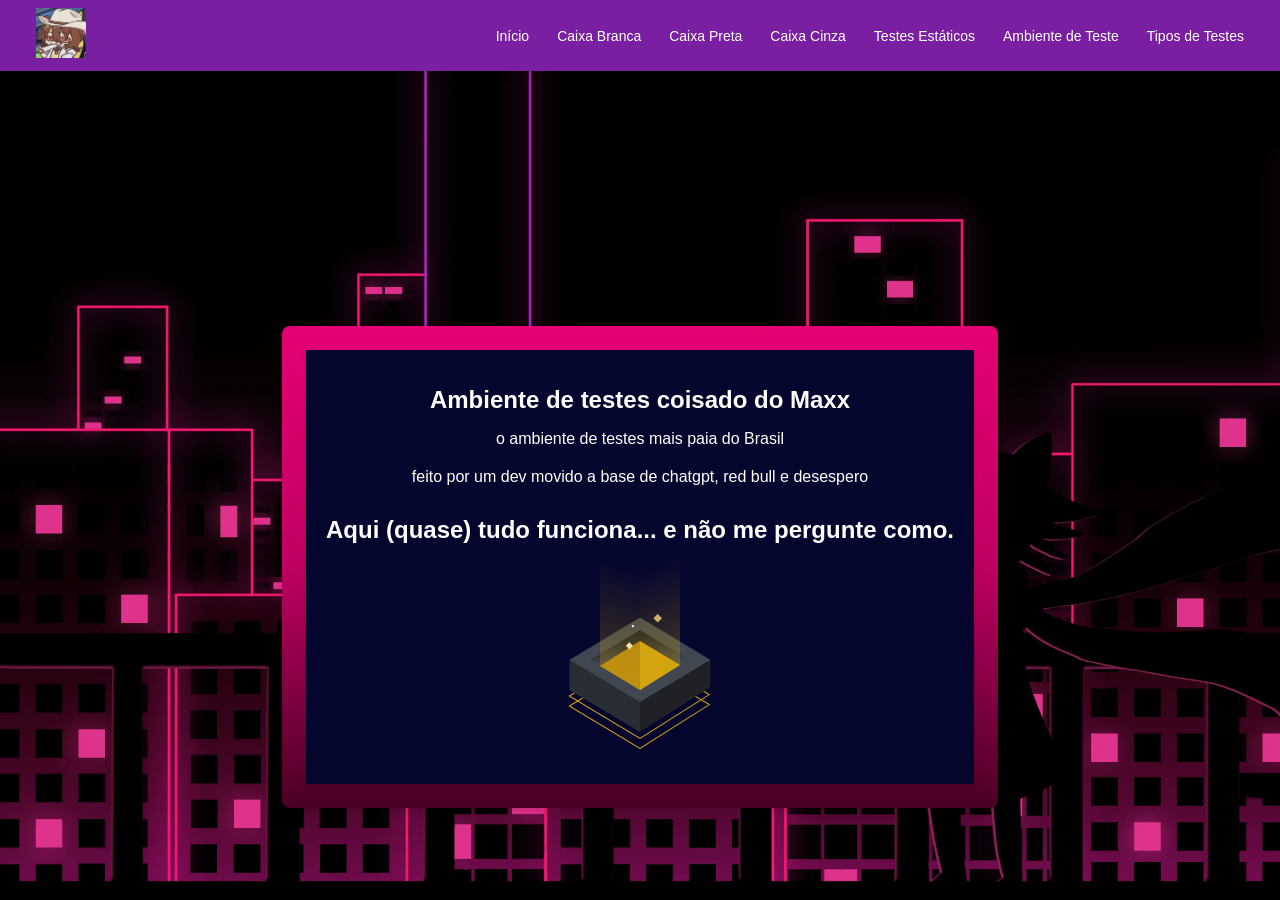
<file: index.html>
<!DOCTYPE html>
<html lang="pt-BR">

<head>
    <meta charset="UTF-8">
    <meta name="viewport" content="width=device-width, initial-scale=1.0">
    <title>Document</title>
    <link rel="stylesheet" href="css/style.css">
    <link rel="stylesheet" href="https://cdnjs.cloudflare.com/ajax/libs/font-awesome/6.7.2/css/all.min.css">
</head>

<body>
    <nav class="navbar">
     <a class="nav-logo" href="egg.html"><img class="logo" src="./img/agnes.jpg"></a>
    <div class="nav-links">
        <a href="index.html">Início</a>
        <a href="TesteCaixaBranca.html">Caixa Branca</a>
        <a href="TesteCaixaPreta.html">Caixa Preta</a>
        <a href="TesteCaixaCinza.html">Caixa Cinza</a>
        <a href="teste-estatico.html">Testes Estáticos</a>
        <a href="AmbienteDeTeste.html">Ambiente de Teste</a>
        <a href="tipos.html">Tipos de Testes</a>
    </div>
</nav>
    <div class="container" style="margin-top: 150px;">
    <div class="container_content">
        <div class="tenor-gif-embed" data-postid="15583427463307250624" data-share-method="host"
            data-aspect-ratio="1.68243" data-width="100%"></div>
        <h1>Ambiente de testes coisado do Maxx</h1>
        <p>o ambiente de testes mais paia do Brasil</p>
        <p style="margin-bottom: 30px;">feito por um dev movido a base de chatgpt, red bull e desespero</p>
        <h1>Aqui (quase) tudo funciona... e não me pergunte como.</h1>
        <!-- From Uiverse.io by Juanes200122 --> 
<svg xmlns="http://www.w3.org/2000/svg" height="200" width="200">
  <g style="order: -1;">
    <polygon
      transform="rotate(45 100 100)"
      stroke-width="1"
      stroke="#d3a410"
      fill="none"
      points="70,70 148,50 130,130 50,150"
      id="bounce"
    ></polygon>
    <polygon
      transform="rotate(45 100 100)"
      stroke-width="1"
      stroke="#d3a410"
      fill="none"
      points="70,70 148,50 130,130 50,150"
      id="bounce2"
    ></polygon>
    <polygon
      transform="rotate(45 100 100)"
      stroke-width="2"
      stroke=""
      fill="#414750"
      points="70,70 150,50 130,130 50,150"
    ></polygon>
    <polygon
      stroke-width="2"
      stroke=""
      fill="url(#gradiente)"
      points="100,70 150,100 100,130 50,100"
    ></polygon>
    <defs>
      <linearGradient y2="100%" x2="10%" y1="0%" x1="0%" id="gradiente">
        <stop style="stop-color: #1e2026;stop-opacity:1" offset="20%"></stop>
        <stop style="stop-color:#414750;stop-opacity:1" offset="60%"></stop>
      </linearGradient>
    </defs>
    <polygon
      transform="translate(20, 31)"
      stroke-width="2"
      stroke=""
      fill="#b7870f"
      points="80,50 80,75 80,99 40,75"
    ></polygon>
    <polygon
      transform="translate(20, 31)"
      stroke-width="2"
      stroke=""
      fill="url(#gradiente2)"
      points="40,-40 80,-40 80,99 40,75"
    ></polygon>
    <defs>
      <linearGradient y2="100%" x2="0%" y1="-17%" x1="10%" id="gradiente2">
        <stop style="stop-color: #d3a51000;stop-opacity:1" offset="20%"></stop>
        <stop
          style="stop-color:#d3a51054;stop-opacity:1"
          offset="100%"
          id="animatedStop"
        ></stop>
      </linearGradient>
    </defs>
    <polygon
      transform="rotate(180 100 100) translate(20, 20)"
      stroke-width="2"
      stroke=""
      fill="#d3a410"
      points="80,50 80,75 80,99 40,75"
    ></polygon>
    <polygon
      transform="rotate(0 100 100) translate(60, 20)"
      stroke-width="2"
      stroke=""
      fill="url(#gradiente3)"
      points="40,-40 80,-40 80,85 40,110.2"
    ></polygon>
    <defs>
      <linearGradient y2="100%" x2="10%" y1="0%" x1="0%" id="gradiente3">
        <stop style="stop-color: #d3a51000;stop-opacity:1" offset="20%"></stop>
        <stop
          style="stop-color:#d3a51054;stop-opacity:1"
          offset="100%"
          id="animatedStop"
        ></stop>
      </linearGradient>
    </defs>
    <polygon
      transform="rotate(45 100 100) translate(80, 95)"
      stroke-width="2"
      stroke=""
      fill="#ffe4a1"
      points="5,0 5,5 0,5 0,0"
      id="particles"
    ></polygon>
    <polygon
      transform="rotate(45 100 100) translate(80, 55)"
      stroke-width="2"
      stroke=""
      fill="#ccb069"
      points="6,0 6,6 0,6 0,0"
      id="particles"
    ></polygon>
    <polygon
      transform="rotate(45 100 100) translate(70, 80)"
      stroke-width="2"
      stroke=""
      fill="#fff"
      points="2,0 2,2 0,2 0,0"
      id="particles"
    ></polygon>
    <polygon
      stroke-width="2"
      stroke=""
      fill="#292d34"
      points="29.5,99.8 100,142 100,172 29.5,130"
    ></polygon>
    <polygon
      transform="translate(50, 92)"
      stroke-width="2"
      stroke=""
      fill="#1f2127"
      points="50,50 120.5,8 120.5,35 50,80"
    ></polygon>
  </g>
</svg>

    </div>
    </div>
    <script type="text/javascript" async src="https://tenor.com/embed.js"></script>
</body>

</html>
</file>
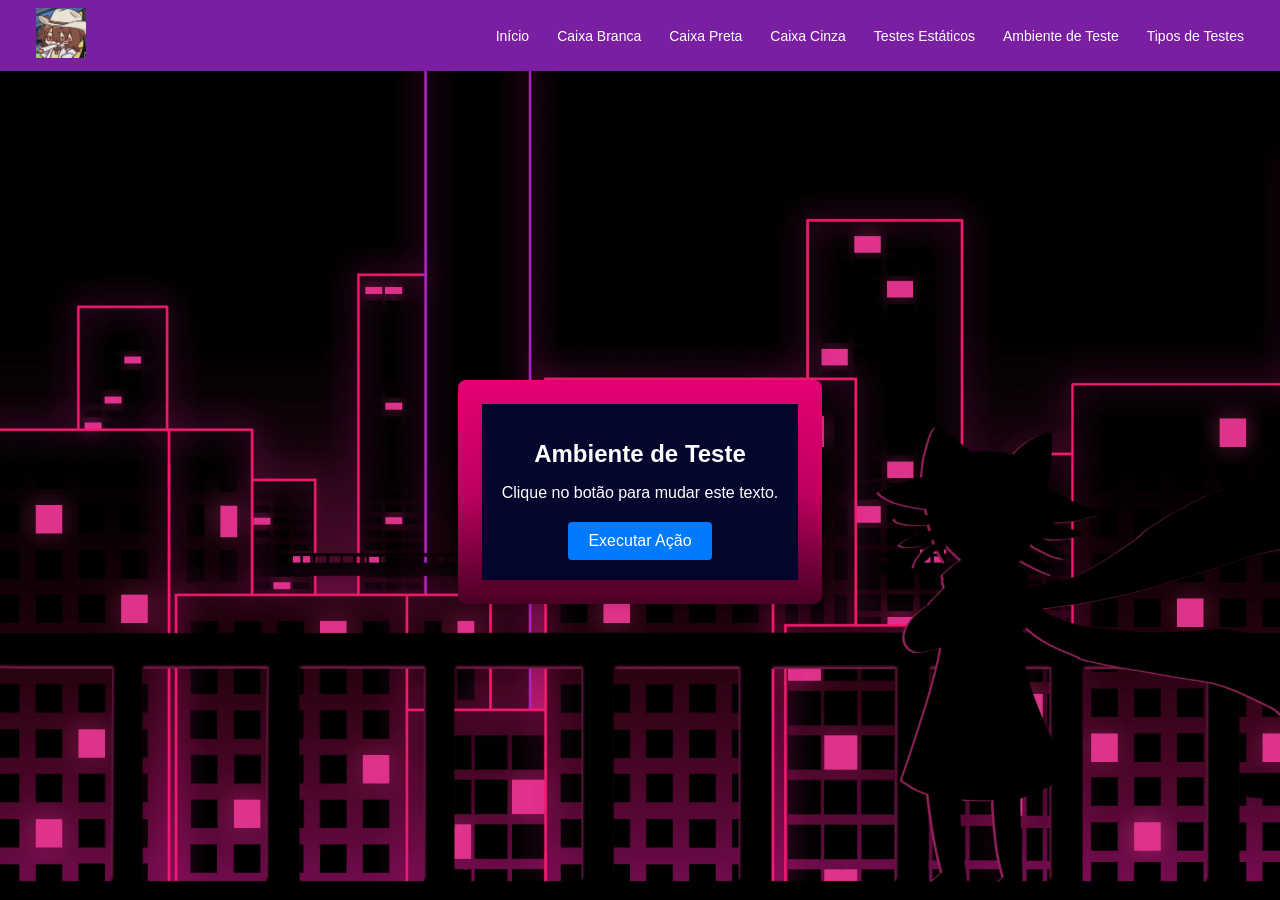
<file: AmbienteDeTeste.html>
<!DOCTYPE html>
<html lang="pt-BR">

<head>
    <meta charset="UTF-8">
    <title>Página de Testes</title>
    <link rel="stylesheet" href="css/style.css">
</head>

<body>
    <nav class="navbar">
     <a class="nav-logo" href="egg.html"><img class="logo" src="./img/agnes.jpg"></a>
    <div class="nav-links">
        <a href="index.html">Início</a>
        <a href="TesteCaixaBranca.html">Caixa Branca</a>
        <a href="TesteCaixaPreta.html">Caixa Preta</a>
        <a href="TesteCaixaCinza.html">Caixa Cinza</a>
        <a href="teste-estatico.html">Testes Estáticos</a>
        <a href="AmbienteDeTeste.html">Ambiente de Teste</a>
        <a href="tipos.html">Tipos de Testes</a>
    </div>
</nav>
    <main class="container">
        <div class="container_content">
        <h1>Ambiente de Teste</h1>
        <p id="mensagem">Clique no botão para mudar este texto.</p>
        <button id="botaoTestar" onclick="mudarTexto()">Executar Ação</button>
        </div>
    </main>

    <script src="js/script.js"></script>

</body>

</html>
</file>
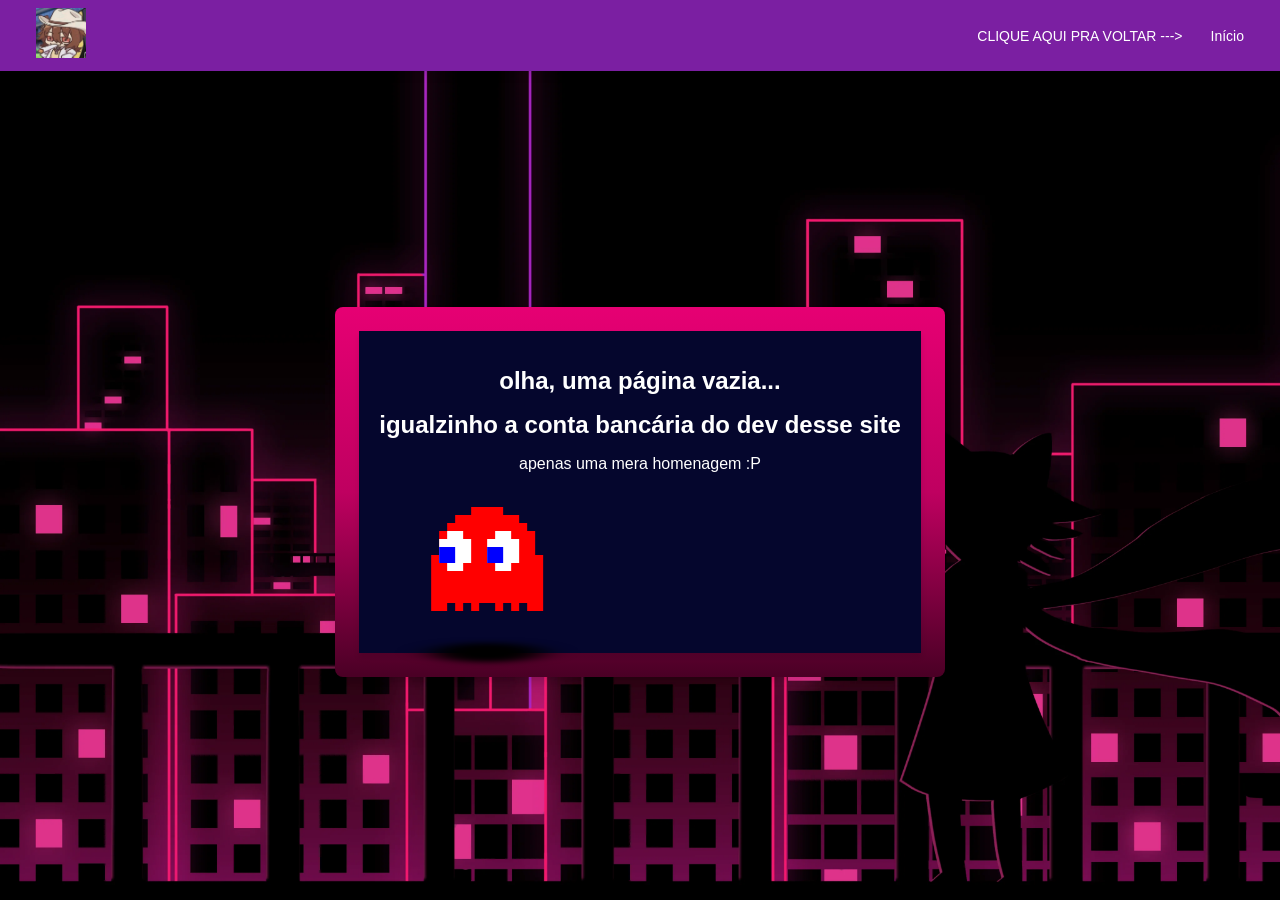
<file: egg.html>
<!DOCTYPE html>
<html lang="pt-BR">

<head>
    <meta charset="UTF-8">
    <meta name="viewport" content="width=device-width, initial-scale=1.0">
    <title>Document</title>
    <link rel="stylesheet" href="css/style.css">
    <link rel="stylesheet" href="https://cdnjs.cloudflare.com/ajax/libs/font-awesome/6.7.2/css/all.min.css">
</head>

<body>
    <nav class="navbar">
    <a class="nav-logo" href="egg.html"><img class="logo" src="./img/agnes.jpg"></a>
    <div class="nav-links">
        <a href="ops.html">CLIQUE AQUI PRA VOLTAR ---></a>
        <a href="index.html">Início</a>
    </div>
</nav>
    <div class="container">
    <div class="container_content">
        <h1>olha, uma página vazia...</h1>
        <h1>igualzinho a conta bancária do dev desse site</h1>
        <p>apenas uma mera homenagem :P</p>
        <!-- From Uiverse.io by BlackisPlay --> 
<div id="ghost">
  <div id="red">
    <div id="pupil"></div>
    <div id="pupil1"></div>
    <div id="eye"></div>
    <div id="eye1"></div>
    <div id="top0"></div>
    <div id="top1"></div>
    <div id="top2"></div>
    <div id="top3"></div>
    <div id="top4"></div>
    <div id="st0"></div>
    <div id="st1"></div>
    <div id="st2"></div>
    <div id="st3"></div>
    <div id="st4"></div>
    <div id="st5"></div>
    <div id="an1"></div>
    <div id="an2"></div>
    <div id="an3"></div>
    <div id="an4"></div>
    <div id="an5"></div>
    <div id="an6"></div>
    <div id="an7"></div>
    <div id="an8"></div>
    <div id="an9"></div>
    <div id="an10"></div>
    <div id="an11"></div>
    <div id="an12"></div>
    <div id="an13"></div>
    <div id="an14"></div>
    <div id="an15"></div>
    <div id="an16"></div>
    <div id="an17"></div>
    <div id="an18"></div>
  </div>
  <div id="shadow"></div>
</div>

    </div>
    </div>
    <script type="text/javascript" async src="https://tenor.com/embed.js"></script>
</body>

</html>
</file>
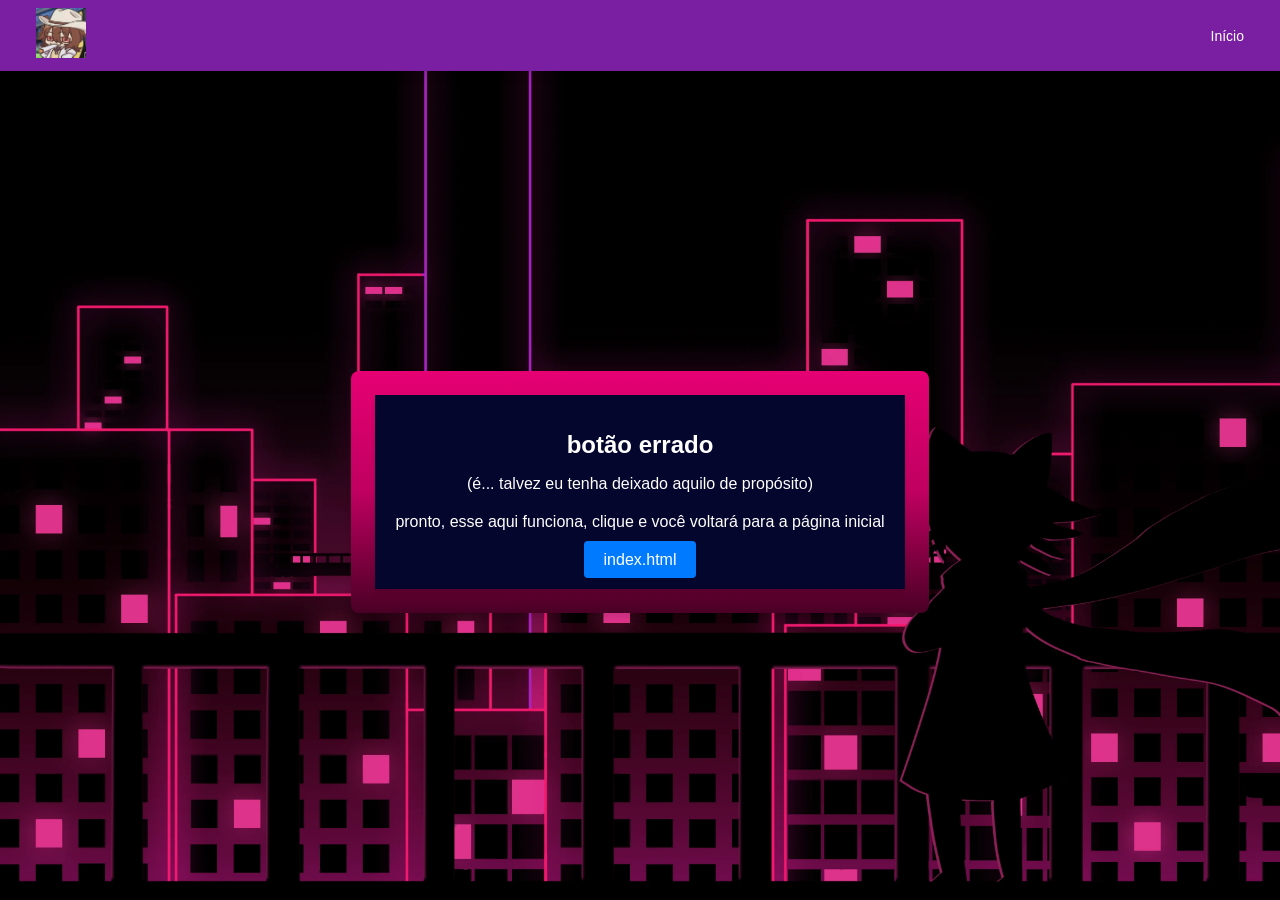
<file: ops.html>
<!DOCTYPE html>
<html lang="pt-BR">

<head>
    <meta charset="UTF-8">
    <meta name="viewport" content="width=device-width, initial-scale=1.0">
    <title>Document</title>
    <link rel="stylesheet" href="css/style.css">
    <link rel="stylesheet" href="https://cdnjs.cloudflare.com/ajax/libs/font-awesome/6.7.2/css/all.min.css">
</head>

<body>
    <nav class="navbar">
     <a class="nav-logo" href="egg.html"><img class="logo" src="./img/agnes.jpg"></a>
    <div class="nav-links">
        <a href="index.html">Início</a>
    </div>
</nav>
    <div class="container">
    <div class="container_content">
        <h1>botão errado</h1>
        <p>(é... talvez eu tenha deixado aquilo de propósito)</p>
        <p>pronto, esse aqui funciona, clique e você voltará para a página inicial</p>
        <a href="index.html">index.html</a>

    </div>
    </div>
    <script type="text/javascript" async src="https://tenor.com/embed.js"></script>
</body>

</html>
</file>
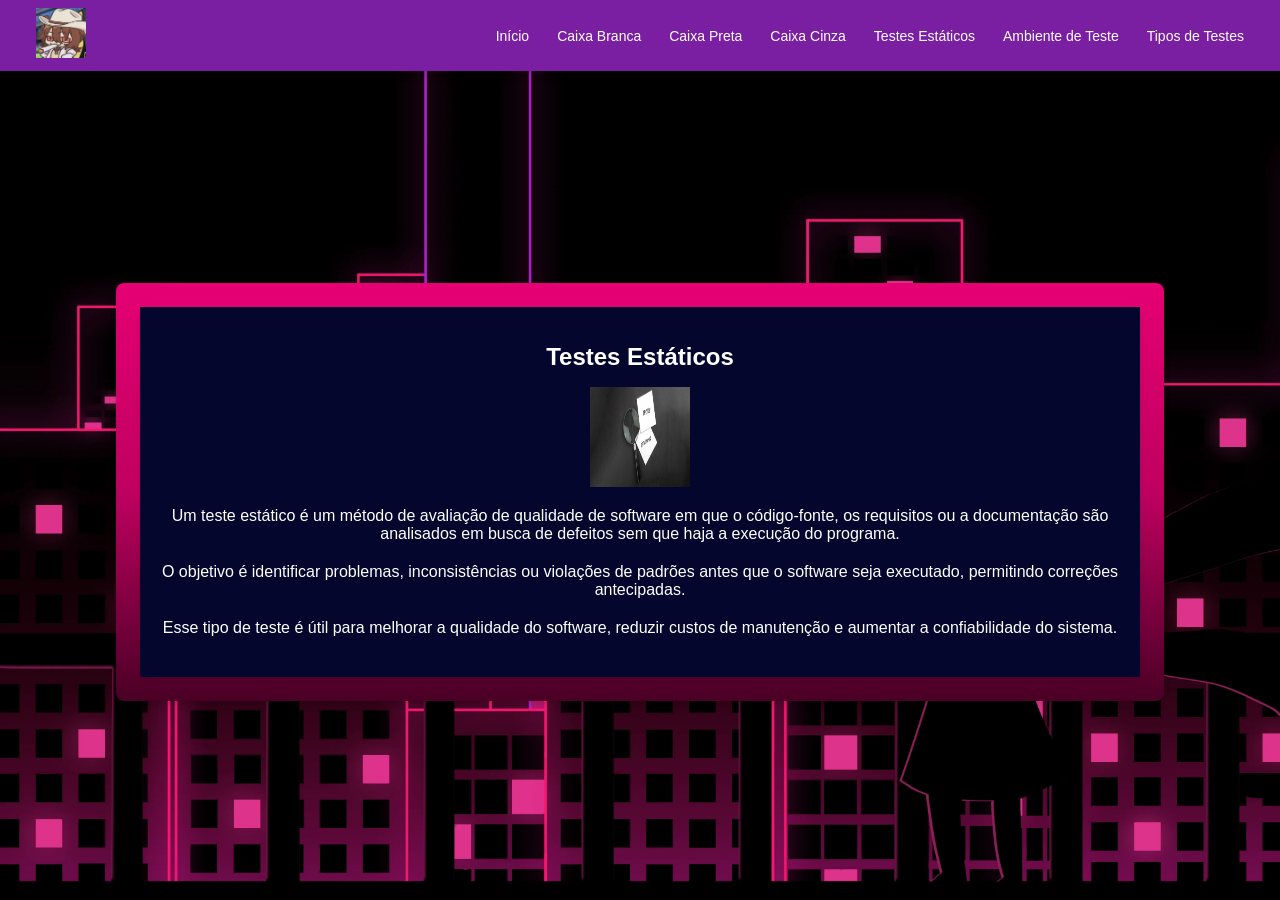
<file: teste-estatico.html>
<!DOCTYPE html>
<html lang="pt-BR">

<head>
    <meta charset="UTF-8">
    <meta name="viewport" content="width=device-width, initial-scale=1.0">
    <link rel="stylesheet" href="css/style.css">
    <title>Document</title>
</head>

<body>
    <nav class="navbar">
     <a class="nav-logo" href="egg.html"><img class="logo" src="./img/agnes.jpg"></a>
    <div class="nav-links">
        <a href="index.html">Início</a>
        <a href="TesteCaixaBranca.html">Caixa Branca</a>
        <a href="TesteCaixaPreta.html">Caixa Preta</a>
        <a href="TesteCaixaCinza.html">Caixa Cinza</a>
        <a href="teste-estatico.html">Testes Estáticos</a>
        <a href="AmbienteDeTeste.html">Ambiente de Teste</a>
        <a href="tipos.html">Tipos de Testes</a>
    </div>
</nav>
    <div class="container">
        <div class="container_content">
        <h1>Testes Estáticos</h1>
        <img src="img/estatico.png">
        <p>Um teste estático é um método de avaliação de qualidade de software em que o código-fonte, os requisitos ou a documentação são analisados em busca de defeitos sem que haja a execução do programa.</p>
        <p>O objetivo é identificar problemas, inconsistências ou violações de padrões antes que o software seja executado, permitindo correções antecipadas.</p>
        <p>Esse tipo de teste é útil para melhorar a qualidade do software, reduzir custos de manutenção e aumentar a confiabilidade do sistema.</p>
    </div>
    </div>
</body>

</html>
</file>
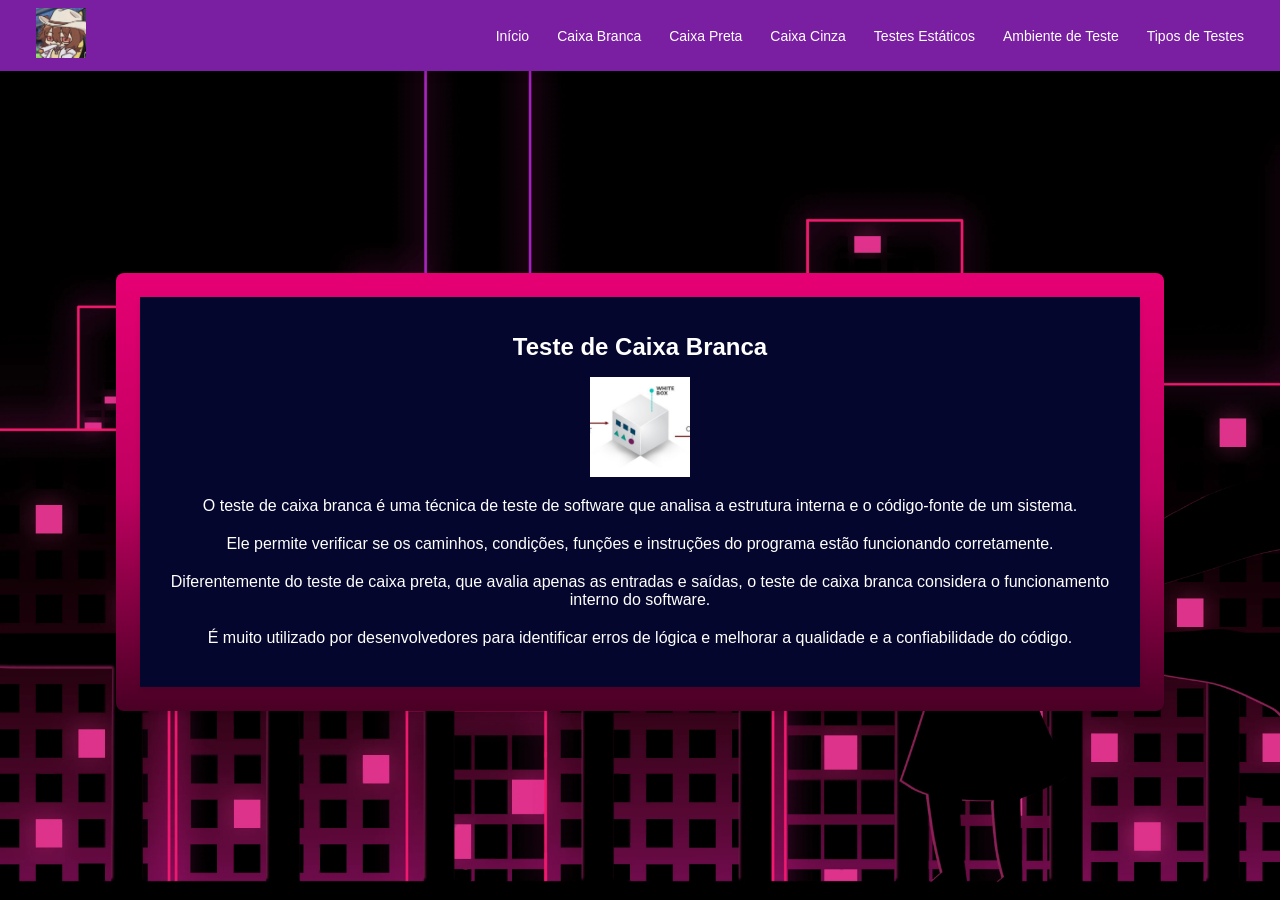
<file: TesteCaixaBranca.html>
<!DOCTYPE html>
<html lang="pt-BR">

<head>
    <meta charset="UTF-8">
    <meta name="viewport" content="width=device-width, initial-scale=1.0">
    <link rel="stylesheet" href="css/style.css">
    <title>Document</title>
</head>

<body>
    <nav class="navbar">
     <a class="nav-logo" href="egg.html"><img class="logo" src="./img/agnes.jpg"></a>
    <div class="nav-links">
        <a href="index.html">Início</a>
        <a href="TesteCaixaBranca.html">Caixa Branca</a>
        <a href="TesteCaixaPreta.html">Caixa Preta</a>
        <a href="TesteCaixaCinza.html">Caixa Cinza</a>
        <a href="teste-estatico.html">Testes Estáticos</a>
        <a href="AmbienteDeTeste.html">Ambiente de Teste</a>
        <a href="tipos.html">Tipos de Testes</a>
    </div>
</nav>
    <div class="container">
        <div class="container_content">
        <h1>Teste de Caixa Branca</h1>
        <img src="img/caixa-branca.jpg">
        <p>O teste de caixa branca é uma técnica de teste de software que analisa a estrutura interna e o código-fonte de um sistema.</p>
        <p>Ele permite verificar se os caminhos, condições, funções e instruções do programa estão funcionando corretamente.</p>
        <p>Diferentemente do teste de caixa preta, que avalia apenas as entradas e saídas, o teste de caixa branca considera o funcionamento interno do software.</p>
        <p>É muito utilizado por desenvolvedores para identificar erros de lógica e melhorar a qualidade e a confiabilidade do código.</p>
    </div>
    </div>
</body>

</html>
</file>
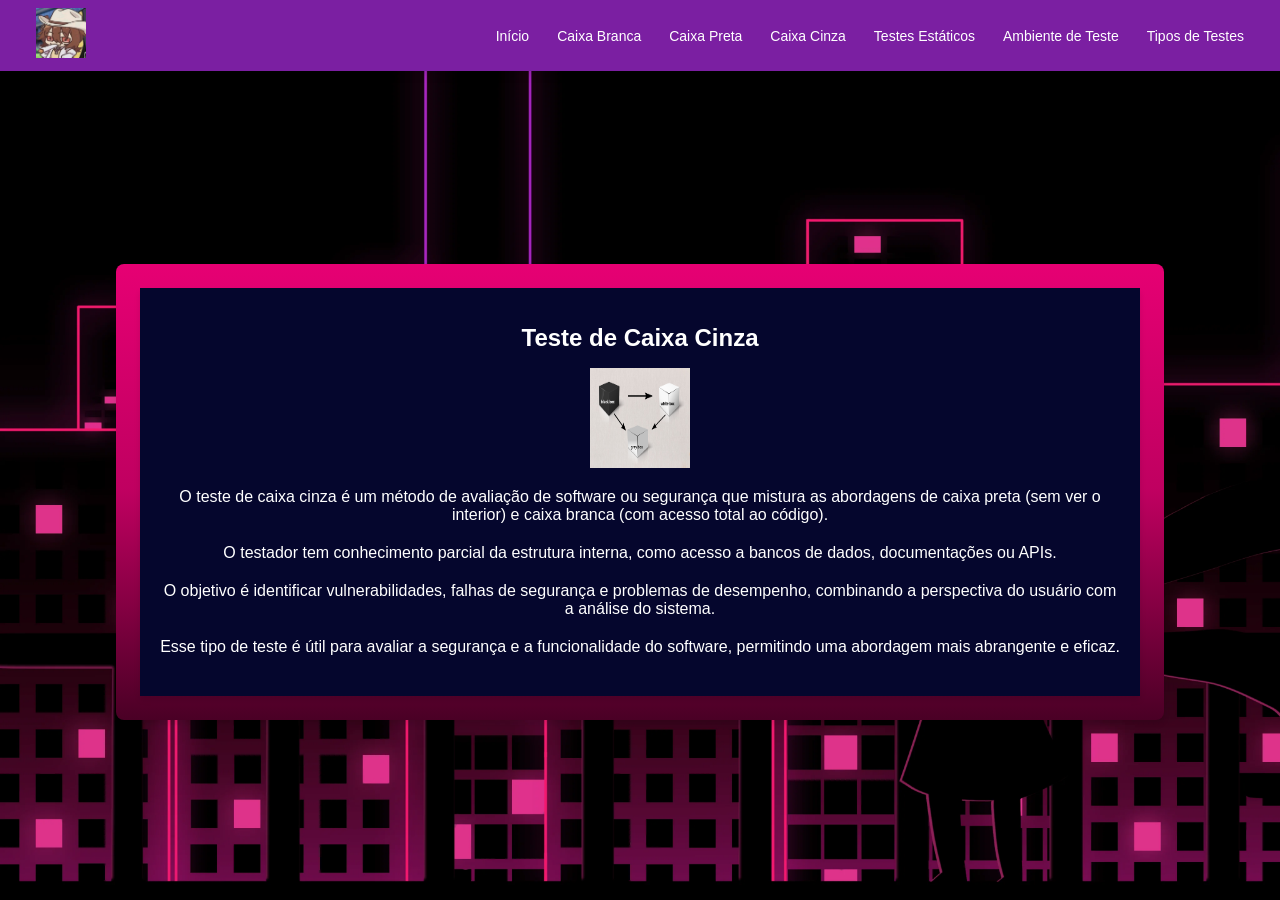
<file: TesteCaixaCinza.html>
<!DOCTYPE html>
<html lang="pt-BR">

<head>
    <meta charset="UTF-8">
    <meta name="viewport" content="width=device-width, initial-scale=1.0">
    <link rel="stylesheet" href="css/style.css">
    <title>Document</title>
</head>

<body>
    <nav class="navbar">
     <a class="nav-logo" href="egg.html"><img class="logo" src="./img/agnes.jpg"></a>
    <div class="nav-links">
        <a href="index.html">Início</a>
        <a href="TesteCaixaBranca.html">Caixa Branca</a>
        <a href="TesteCaixaPreta.html">Caixa Preta</a>
        <a href="TesteCaixaCinza.html">Caixa Cinza</a>
        <a href="teste-estatico.html">Testes Estáticos</a>
        <a href="AmbienteDeTeste.html">Ambiente de Teste</a>
        <a href="tipos.html">Tipos de Testes</a>
    </div>
</nav>
    <div class="container">
        <div class="container_content">
        <h1>Teste de Caixa Cinza</h1>
        <img src="img/caixa-cinza.png">
        <p>O teste de caixa cinza é um método de avaliação de software ou segurança que mistura as abordagens de caixa preta (sem ver o interior) e caixa branca (com acesso total ao código).</p>
        <p>O testador tem conhecimento parcial da estrutura interna, como acesso a bancos de dados, documentações ou APIs.</p>
        <p>O objetivo é identificar vulnerabilidades, falhas de segurança e problemas de desempenho, combinando a perspectiva do usuário com a análise do sistema.</p>
        <p>Esse tipo de teste é útil para avaliar a segurança e a funcionalidade do software, permitindo uma abordagem mais abrangente e eficaz.</p>
        </div>
    </div>
</body>

</html>
</file>
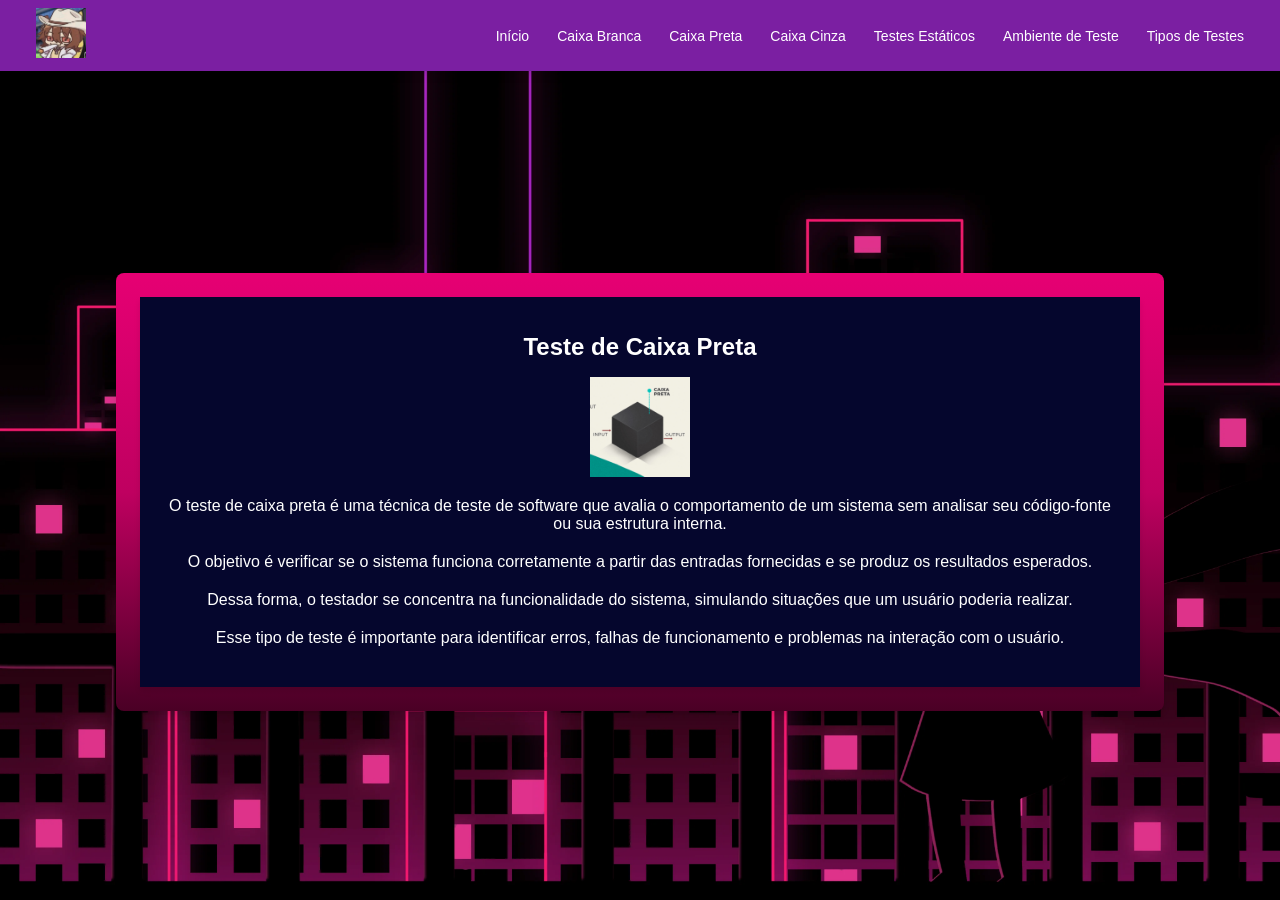
<file: TesteCaixaPreta.html>
<!DOCTYPE html>
<html lang="pt-BR">

<head>
    <meta charset="UTF-8">
    <meta name="viewport" content="width=device-width, initial-scale=1.0">
    <link rel="stylesheet" href="css/style.css">
    <title>Document</title>
</head>

<body>
    <nav class="navbar">
     <a class="nav-logo" href="egg.html"><img class="logo" src="./img/agnes.jpg"></a>
    <div class="nav-links">
        <a href="index.html">Início</a>
        <a href="TesteCaixaBranca.html">Caixa Branca</a>
        <a href="TesteCaixaPreta.html">Caixa Preta</a>
        <a href="TesteCaixaCinza.html">Caixa Cinza</a>
        <a href="teste-estatico.html">Testes Estáticos</a>
        <a href="AmbienteDeTeste.html">Ambiente de Teste</a>
        <a href="tipos.html">Tipos de Testes</a>
    </div>
</nav>
    <div class="container">
        <div class="container_content">
        <h1>Teste de Caixa Preta</h1>
        <img src="img/caixa-preta.jpg">
        <p>O teste de caixa preta é uma técnica de teste de software que avalia o comportamento de um sistema sem analisar seu código-fonte ou sua estrutura interna.</p>
        <p>O objetivo é verificar se o sistema funciona corretamente a partir das entradas fornecidas e se produz os resultados esperados.</p>
        <p>Dessa forma, o testador se concentra na funcionalidade do sistema, simulando situações que um usuário poderia realizar.</p>
        <p>Esse tipo de teste é importante para identificar erros, falhas de funcionamento e problemas na interação com o usuário.</p>
        </div>
    </div>
</body>

</html>
</file>
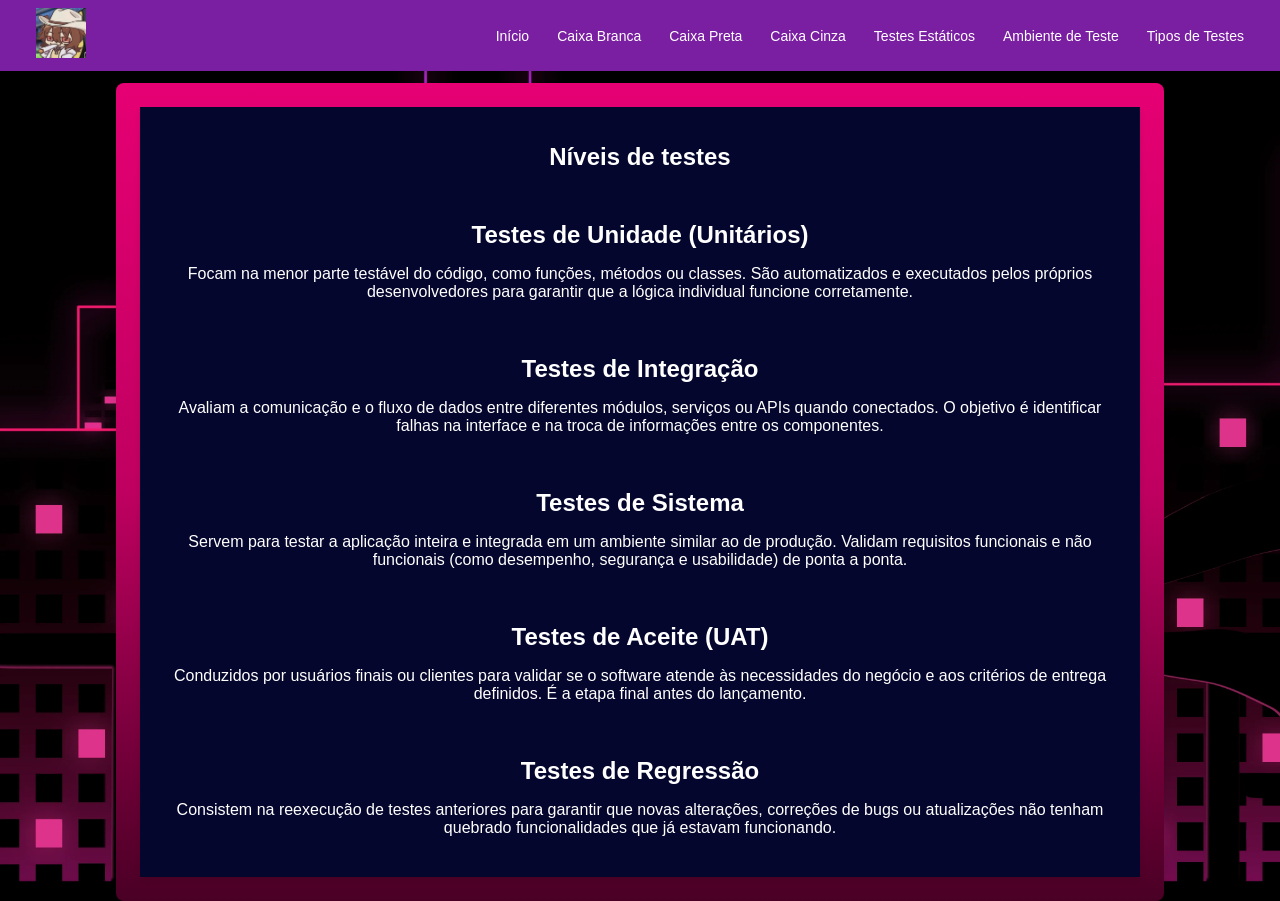
<file: tipos.html>
<!DOCTYPE html>
<html lang="pt-BR">

<head>
    <meta charset="UTF-8">
    <meta name="viewport" content="width=device-width, initial-scale=1.0">
    <title>Document</title>
    <link rel="stylesheet" href="css/style.css">
    <link rel="stylesheet" href="https://cdnjs.cloudflare.com/ajax/libs/font-awesome/6.7.2/css/all.min.css">
</head>

<body>
    <nav class="navbar">
     <a class="nav-logo" href="egg.html"><img class="logo" src="./img/agnes.jpg"></a>
    <div class="nav-links">
        <a href="index.html">Início</a>
        <a href="TesteCaixaBranca.html">Caixa Branca</a>
        <a href="TesteCaixaPreta.html">Caixa Preta</a>
        <a href="TesteCaixaCinza.html">Caixa Cinza</a>
        <a href="teste-estatico.html">Testes Estáticos</a>
        <a href="AmbienteDeTeste.html">Ambiente de Teste</a>
        <a href="tipos.html">Tipos de Testes</a>
    </div>
</nav>
    <div class="container">
    <div class="container_content">
        <h1>Níveis de testes</h1><br>
        <h1>Testes de Unidade (Unitários)</h1>
        <p>Focam na menor parte testável do código, como funções, métodos ou classes. São automatizados e executados pelos próprios desenvolvedores para garantir que a lógica individual funcione corretamente.</p><br>
        <h1>Testes de Integração</h1>
        <p>Avaliam a comunicação e o fluxo de dados entre diferentes módulos, serviços ou APIs quando conectados. O objetivo é identificar falhas na interface e na troca de informações entre os componentes.</p><br>
        <h1>Testes de Sistema</h1>
        <p>Servem para testar a aplicação inteira e integrada em um ambiente similar ao de produção. Validam requisitos funcionais e não funcionais (como desempenho, segurança e usabilidade) de ponta a ponta.</p><br>
        <h1>Testes de Aceite (UAT)</h1>
        <p>Conduzidos por usuários finais ou clientes para validar se o software atende às necessidades do negócio e aos critérios de entrega definidos. É a etapa final antes do lançamento.</p><br>
        <h1>Testes de Regressão</h1>
        <p>Consistem na reexecução de testes anteriores para garantir que novas alterações, correções de bugs ou atualizações não tenham quebrado funcionalidades que já estavam funcionando.</p>
    </div>
    </div>
    <script type="text/javascript" async src="https://tenor.com/embed.js"></script>
</body>

</html>
</file>
<file: css/style.css>
body {
    font-family: Arial, sans-serif;
    background-image: url('../img/fundo.jpg');
    background-size: cover;
    display: flex;
    justify-content: center;
    align-items: center;
    height: 100vh;
    margin: 0;
}
 
.container {
    background-image: linear-gradient(#E60073, #BF0060 50%,#4A0025);
    padding: 24px;
    border-radius: 8px;
    box-shadow: 0 4px 6px rgba(0, 0, 0, 0.1);
    text-align: center;
    position: relative;
    max-height: 1000px;
    max-width: 1000px;
}
.container p{
  color: white;
}
.container h1{
  color: white;
}
.container_content{
    background: rgb(5, 6, 45);
    padding: 20px;
    box-shadow: 0 4px 6px rgba(0, 0, 0, 0.1);
    text-align: center;
    position: relative;
    max-height: 1000px;
    max-width: 1000px;
}
 
h1 {
    color: #333333;
    font-size: 24px;
}
 
p {
    color: #666666;
    margin-bottom: 20px;
}
 
button {
    background-color: #007bff;
    color: white;
    border: none;
    padding: 10px 20px;
    font-size: 16px;
    border-radius: 4px;
    cursor: pointer;
}
 
button:hover {
    background-color: #0056b3;
}
a{
    background-color: #007bff;
    color: white;
    border: none;
    padding: 10px 20px;
    margin: 20px;
    font-size: 16px;
    border-radius: 4px;
    cursor: pointer;
    text-decoration: none;
}
img{
    height: 100px;
    width: 100px;
}
/* From Uiverse.io by Shoh2008 */ 
.checkbox-wrapper-8 .tgl {
  display: none;
}

.checkbox-wrapper-8 .tgl,
  .checkbox-wrapper-8 .tgl:after,
  .checkbox-wrapper-8 .tgl:before,
  .checkbox-wrapper-8 .tgl *,
  .checkbox-wrapper-8 .tgl *:after,
  .checkbox-wrapper-8 .tgl *:before,
  .checkbox-wrapper-8 .tgl + .tgl-btn {
  box-sizing: border-box;
}

.checkbox-wrapper-8 .tgl::-moz-selection,
  .checkbox-wrapper-8 .tgl:after::-moz-selection,
  .checkbox-wrapper-8 .tgl:before::-moz-selection,
  .checkbox-wrapper-8 .tgl *::-moz-selection,
  .checkbox-wrapper-8 .tgl *:after::-moz-selection,
  .checkbox-wrapper-8 .tgl *:before::-moz-selection,
  .checkbox-wrapper-8 .tgl + .tgl-btn::-moz-selection,
  .checkbox-wrapper-8 .tgl::selection,
  .checkbox-wrapper-8 .tgl:after::selection,
  .checkbox-wrapper-8 .tgl:before::selection,
  .checkbox-wrapper-8 .tgl *::selection,
  .checkbox-wrapper-8 .tgl *:after::selection,
  .checkbox-wrapper-8 .tgl *:before::selection,
  .checkbox-wrapper-8 .tgl + .tgl-btn::selection {
  background: none;
}

.checkbox-wrapper-8 .tgl + .tgl-btn {
  outline: 0;
  display: block;
  width: 4em;
  height: 2em;
  position: relative;
  cursor: pointer;
  -webkit-user-select: none;
  -moz-user-select: none;
  -ms-user-select: none;
  user-select: none;
}

.checkbox-wrapper-8 .tgl + .tgl-btn:after,
  .checkbox-wrapper-8 .tgl + .tgl-btn:before {
  position: relative;
  display: block;
  content: "";
  width: 50%;
  height: 100%;
}

.checkbox-wrapper-8 .tgl + .tgl-btn:after {
  left: 0;
}

.checkbox-wrapper-8 .tgl + .tgl-btn:before {
  display: none;
}

.checkbox-wrapper-8 .tgl:checked + .tgl-btn:after {
  left: 50%;
}

.checkbox-wrapper-8 .tgl-skewed + .tgl-btn {
  overflow: hidden;
  transform: skew(-10deg);
  -webkit-backface-visibility: hidden;
  backface-visibility: hidden;
  transition: all 0.2s ease;
  font-family: sans-serif;
  background: #888;
}

.checkbox-wrapper-8 .tgl-skewed + .tgl-btn:after,
  .checkbox-wrapper-8 .tgl-skewed + .tgl-btn:before {
  transform: skew(10deg);
  display: inline-block;
  transition: all 0.2s ease;
  width: 100%;
  text-align: center;
  position: absolute;
  line-height: 2em;
  font-weight: bold;
  color: #fff;
  text-shadow: 0 1px 0 rgba(0, 0, 0, 0.4);
}

.checkbox-wrapper-8 .tgl-skewed + .tgl-btn:after {
  left: 100%;
  content: attr(data-tg-on);
}

.checkbox-wrapper-8 .tgl-skewed + .tgl-btn:before {
  left: 0;
  content: attr(data-tg-off);
}

.checkbox-wrapper-8 .tgl-skewed + .tgl-btn:active {
  background: #888;
}

.checkbox-wrapper-8 .tgl-skewed + .tgl-btn:active:before {
  left: -10%;
}

.checkbox-wrapper-8 .tgl-skewed:checked + .tgl-btn {
  background: #86d993;
}

.checkbox-wrapper-8 .tgl-skewed:checked + .tgl-btn:before {
  left: -100%;
}

.checkbox-wrapper-8 .tgl-skewed:checked + .tgl-btn:after {
  left: 0;
}

.checkbox-wrapper-8 .tgl-skewed:checked + .tgl-btn:active:after {
  left: 10%;
}
/* From Uiverse.io by vinodjangid07 */ 
.card {
  width: fit-content;
  height: fit-content;
  background-color: rgb(238, 238, 238);
  display: flex;
  align-items: center;
  justify-content: center;
  padding: 25px 25px;
  gap: 20px;
  box-shadow: 0px 0px 20px rgba(0, 0, 0, 0.055);
}

/* for all social containers*/
.socialContainer {
  width: 52px;
  height: 52px;
  background-color: rgb(44, 44, 44);
  display: flex;
  align-items: center;
  justify-content: center;
  overflow: hidden;
  transition-duration: .3s;
}
/* instagram*/
.containerOne:hover {
  background-color: #d62976;
  transition-duration: .3s;
}
/* twitter*/
.containerTwo:hover {
  background-color: #00acee;
  transition-duration: .3s;
}
/* linkdin*/
.containerThree:hover {
  background-color: #0072b1;
  transition-duration: .3s;
}
/* Whatsapp*/
.containerFour:hover {
  background-color: #128C7E;
  transition-duration: .3s;
}

.socialContainer:active {
  transform: scale(0.9);
  transition-duration: .3s;
}

.socialSvg {
  width: 17px;
}

.socialSvg path {
  fill: rgb(255, 255, 255);
}

.socialContainer:hover .socialSvg {
  animation: slide-in-top 0.3s both;
}

@keyframes slide-in-top {
  0% {
    transform: translateY(-50px);
    opacity: 0;
  }

  100% {
    transform: translateY(0);
    opacity: 1;
  }
}


/* Navbar */
.navbar {
  position: fixed;
  top: 0;
  left: 0;
  width: 100%;
  min-height: 64px;
  padding: 0 24px;
  box-sizing: border-box;
  background: #7B1FA2;
  box-shadow: 0 2px 10px rgba(0, 0, 0, 0.12);
  display: flex;
  align-items: center;
  justify-content: space-between;
  gap: 20px;
  z-index: 1000;
}

.navbar a {
  margin: 0;
  padding: 8px 12px;
  background: transparent;
  color: white;
  border-radius: 6px;
  text-decoration: none;
  font-size: 14px;
  transition: background-color 0.2s, color 0.2s;
}

.navbar a:hover {
  color: gray;
}

.nav-logo {
  font-size: 20px !important;
  font-weight: bold;
  white-space: nowrap;
}

.logo{
  height: 50px;
  width: 50px;
}

.nav-links {
  display: flex;
  align-items: center;
  justify-content: flex-end;
  gap: 4px;
  flex-wrap: wrap;
}

body {
  padding-top: 84px;
  box-sizing: border-box;
}

@media (max-width: 900px) {
  .navbar {
    min-height: 58px;
    padding: 8px 12px;
    align-items: flex-start;
  }

  .nav-links {
    justify-content: flex-end;
  }

  .nav-links a {
    font-size: 12px;
    padding: 6px 8px;
  }

  body {
    padding-top: 100px;
  }
}

@media (max-width: 600px) {
  .navbar {
    position: sticky;
    flex-direction: column;
    align-items: center;
    padding: 10px;
  }

  .nav-links {
    justify-content: center;
  }

  body {
    padding-top: 10px;
  }
}
/* From Uiverse.io by Juanes200122 */ 
.container {
  background-color: #414141;
}
@keyframes bounce {
  0%,
  100% {
    translate: 0px 36px;
  }
  50% {
    translate: 0px 46px;
  }
}
@keyframes bounce2 {
  0%,
  100% {
    translate: 0px 46px;
  }
  50% {
    translate: 0px 56px;
  }
}

@keyframes umbral {
  0% {
    stop-color: #d3a5102e;
  }
  50% {
    stop-color: rgba(211, 165, 16, 0.519);
  }
  100% {
    stop-color: #d3a5102e;
  }
}
@keyframes partciles {
  0%,
  100% {
    translate: 0px 16px;
  }
  50% {
    translate: 0px 6px;
  }
}
#particles {
  animation: partciles 4s ease-in-out infinite;
}
#animatedStop {
  animation: umbral 4s infinite;
}
#bounce {
  animation: bounce 4s ease-in-out infinite;
  translate: 0px 36px;
}
#bounce2 {
  animation: bounce2 4s ease-in-out infinite;
  translate: 0px 46px;
  animation-delay: 0.5s;
}
/* From Uiverse.io by BlackisPlay */ 
#ghost {
  position: relative;
  scale: 0.8;
}

#red {
  animation: upNDown infinite 0.5s;
  position: relative;
  width: 140px;
  height: 140px;
  display: grid;
  grid-template-columns: repeat(14, 1fr);
  grid-template-rows: repeat(14, 1fr);
  grid-column-gap: 0px;
  grid-row-gap: 0px;
  grid-template-areas:
    "a1  a2  a3  a4  a5  top0  top0  top0  top0  a10 a11 a12 a13 a14"
    "b1  b2  b3  top1 top1 top1 top1 top1 top1 top1 top1 b12 b13 b14"
    "c1 c2 top2 top2 top2 top2 top2 top2 top2 top2 top2 top2 c13 c14"
    "d1 top3 top3 top3 top3 top3 top3 top3 top3 top3 top3 top3 top3 d14"
    "e1 top3 top3 top3 top3 top3 top3 top3 top3 top3 top3 top3 top3 e14"
    "f1 top3 top3 top3 top3 top3 top3 top3 top3 top3 top3 top3 top3 f14"
    "top4 top4 top4 top4 top4 top4 top4 top4 top4 top4 top4 top4 top4 top4"
    "top4 top4 top4 top4 top4 top4 top4 top4 top4 top4 top4 top4 top4 top4"
    "top4 top4 top4 top4 top4 top4 top4 top4 top4 top4 top4 top4 top4 top4"
    "top4 top4 top4 top4 top4 top4 top4 top4 top4 top4 top4 top4 top4 top4"
    "top4 top4 top4 top4 top4 top4 top4 top4 top4 top4 top4 top4 top4 top4"
    "top4 top4 top4 top4 top4 top4 top4 top4 top4 top4 top4 top4 top4 top4"
    "st0 st0 an4 st1 an7 st2 an10 an10 st3 an13 st4 an16 st5 st5"
    "an1 an2 an3 an5 an6 an8 an9 an9 an11 an12 an14 an15 an17 an18";
}

@keyframes upNDown {
  0%,
  49% {
    transform: translateY(0px);
  }
  50%,
  100% {
    transform: translateY(-10px);
  }
}

#top0,
#top1,
#top2,
#top3,
#top4,
#st0,
#st1,
#st2,
#st3,
#st4,
#st5 {
  background-color: red;
}

#top0 {
  grid-area: top0;
}

#top1 {
  grid-area: top1;
}

#top2 {
  grid-area: top2;
}

#top3 {
  grid-area: top3;
}

#top4 {
  grid-area: top4;
}

#st0 {
  grid-area: st0;
}

#st1 {
  grid-area: st1;
}

#st2 {
  grid-area: st2;
}

#st3 {
  grid-area: st3;
}

#st4 {
  grid-area: st4;
}

#st5 {
  grid-area: st5;
}

#an1 {
  grid-area: an1;
  animation: flicker0 infinite 0.5s;
}

#an18 {
  grid-area: an18;
  animation: flicker0 infinite 0.5s;
}

#an2 {
  grid-area: an2;
  animation: flicker1 infinite 0.5s;
}

#an17 {
  grid-area: an17;
  animation: flicker1 infinite 0.5s;
}

#an3 {
  grid-area: an3;
  animation: flicker1 infinite 0.5s;
}

#an16 {
  grid-area: an16;
  animation: flicker1 infinite 0.5s;
}

#an4 {
  grid-area: an4;
  animation: flicker1 infinite 0.5s;
}

#an15 {
  grid-area: an15;
  animation: flicker1 infinite 0.5s;
}

#an6 {
  grid-area: an6;
  animation: flicker0 infinite 0.5s;
}

#an12 {
  grid-area: an12;
  animation: flicker0 infinite 0.5s;
}

#an7 {
  grid-area: an7;
  animation: flicker0 infinite 0.5s;
}

#an13 {
  grid-area: an13;
  animation: flicker0 infinite 0.5s;
}

#an9 {
  grid-area: an9;
  animation: flicker1 infinite 0.5s;
}

#an10 {
  grid-area: an10;
  animation: flicker1 infinite 0.5s;
}

#an8 {
  grid-area: an8;
  animation: flicker0 infinite 0.5s;
}

#an11 {
  grid-area: an11;
  animation: flicker0 infinite 0.5s;
}

@keyframes flicker0 {
  0%,
  49% {
    background-color: red;
  }
  50%,
  100% {
    background-color: transparent;
  }
}

@keyframes flicker1 {
  0%,
  49% {
    background-color: transparent;
  }
  50%,
  100% {
    background-color: red;
  }
}

#eye {
  width: 40px;
  height: 50px;
  position: absolute;
  top: 30px;
  left: 10px;
}

#eye::before {
  content: "";
  background-color: white;
  width: 20px;
  height: 50px;
  transform: translateX(10px);
  display: block;
  position: absolute;
}

#eye::after {
  content: "";
  background-color: white;
  width: 40px;
  height: 30px;
  transform: translateY(10px);
  display: block;
  position: absolute;
}

#eye1 {
  width: 40px;
  height: 50px;
  position: absolute;
  top: 30px;
  right: 30px;
}

#eye1::before {
  content: "";
  background-color: white;
  width: 20px;
  height: 50px;
  transform: translateX(10px);
  display: block;
  position: absolute;
}

#eye1::after {
  content: "";
  background-color: white;
  width: 40px;
  height: 30px;
  transform: translateY(10px);
  display: block;
  position: absolute;
}

#pupil {
  width: 20px;
  height: 20px;
  background-color: blue;
  position: absolute;
  top: 50px;
  left: 10px;
  z-index: 1;
  animation: eyesMovement infinite 3s;
}

#pupil1 {
  width: 20px;
  height: 20px;
  background-color: blue;
  position: absolute;
  top: 50px;
  right: 50px;
  z-index: 1;
  animation: eyesMovement infinite 3s;
}

@keyframes eyesMovement {
  0%,
  49% {
    transform: translateX(0px);
  }
  50%,
  99% {
    transform: translateX(10px);
  }
  100% {
    transform: translateX(0px);
  }
}

#shadow {
  background-color: black;
  width: 140px;
  height: 140px;
  position: absolute;
  border-radius: 50%;
  transform: rotateX(80deg);
  filter: blur(20px);
  top: 80%;
  animation: shadowMovement infinite 0.5s;
}

@keyframes shadowMovement {
  0%,
  49% {
    opacity: 0.5;
  }
  50%,
  100% {
    opacity: 0.2;
  }
}
/* From Uiverse.io by Gidarx */ 
.pipboy-wrapper {
  --pip-green: #1aff40;
  --pip-glow: rgba(26, 255, 64, 0.6);
  --bg-dark: #020a02;
  --chassis-dark: #1a1a1a;
  display: flex;
  justify-content: center;
  align-items: center;
  font-family: "Courier New", Courier, monospace;
  text-transform: uppercase;
  width: 100%;
  max-width: 650px;
  padding: 1rem;
  box-sizing: border-box;
  container-type: inline-size;
  container-name: pipboy;
}

.pipboy-wrapper ::selection {
  background-color: var(--pip-green);
  color: var(--bg-dark);
  text-shadow: none;
}
.pipboy-wrapper ::-moz-selection {
  background-color: var(--pip-green);
  color: var(--bg-dark);
  text-shadow: none;
}

.pipboy-wrapper input[type="radio"] {
  display: none;
}

.pipboy-chassis {
  position: relative;
  width: 100%;
  background-image: radial-gradient(
      rgba(255, 255, 255, 0.04) 1px,
      transparent 1px
    ),
    linear-gradient(135deg, #2b2b2b, #111, #222);
  background-size:
    3px 3px,
    100% 100%;
  padding: 2.5rem;
  border-radius: 2rem;
  box-shadow:
    inset 0 0 20px #000,
    0 20px 40px rgba(0, 0, 0, 0.8),
    0 0 0 2px #333,
    0 5px 15px rgba(26, 255, 64, 0.1);
  border: 2px solid #444;
  box-sizing: border-box;
}

.screw {
  position: absolute;
  width: 14px;
  height: 14px;
  background: linear-gradient(45deg, #555, #111);
  border-radius: 50%;
  border: 1px solid #000;
  box-shadow: inset 1px 1px 2px rgba(255, 255, 255, 0.2);
}

.screw::after {
  content: "";
  position: absolute;
  top: 50%;
  left: 50%;
  width: 10px;
  height: 2px;
  background: #000;
  transform: translate(-50%, -50%) rotate(45deg);
}
.tl {
  top: 15px;
  left: 15px;
}
.tr {
  top: 15px;
  right: 15px;
  transform: rotate(90deg);
}
.bl {
  bottom: 15px;
  left: 15px;
  transform: rotate(180deg);
}
.br {
  bottom: 15px;
  right: 15px;
  transform: rotate(270deg);
}

.crt-screen {
  background-color: var(--bg-dark);
  border-radius: 1.5rem;
  position: relative;
  overflow: hidden;
  border: 8px solid #0a0a0a;
  box-shadow:
    inset 0 0 60px rgba(0, 0, 0, 1),
    0 0 10px rgba(0, 0, 0, 0.8);
  aspect-ratio: 4/3;
  cursor: crosshair;
}

.screen-glass {
  position: absolute;
  inset: 0;
  z-index: 10;
  pointer-events: none;
  background: radial-gradient(
    circle at 50% 50%,
    rgba(255, 255, 255, 0.03) 0%,
    rgba(0, 0, 0, 0.4) 80%
  );
  box-shadow: inset 0 0 50px rgba(0, 0, 0, 0.9);
}

.screen-glass::after {
  content: "";
  position: absolute;
  top: 0;
  left: 0;
  width: 100%;
  height: 15%;
  background: linear-gradient(
    to bottom,
    transparent,
    rgba(26, 255, 64, 0.1),
    transparent
  );
  animation: crtScanline 7s linear infinite;
  pointer-events: none;
  z-index: 11;
}

.scanlines {
  position: absolute;
  inset: 0;
  z-index: 9;
  pointer-events: none;
  background: linear-gradient(rgba(18, 16, 16, 0) 50%, rgba(0, 0, 0, 0.25) 50%);
  background-size: 100% 4px;
}

.boot-sequence {
  height: 100%;
  padding: 1.5rem;
  box-sizing: border-box;
  display: flex;
  flex-direction: column;
  color: var(--pip-green);
  text-shadow: 0 0 4px var(--pip-glow);
  animation: turnOnCRT 1.2s cubic-bezier(0.23, 1, 0.32, 1) forwards;
  opacity: 0;
}

.bold {
  font-weight: 900;
}
.line {
  height: 2px;
  background-color: var(--pip-green);
  box-shadow: 0 0 8px var(--pip-glow);
  opacity: 0.8;
}
.flexible {
  flex-grow: 1;
  margin: 0 10px;
}

.top-bar,
.bottom-bar {
  display: flex;
  align-items: center;
  font-size: 0.9rem;
  font-weight: bold;
}
.top-bar {
  margin-bottom: 1.5rem;
}
.dynamic-title {
  letter-spacing: 1px;
}
.stats-info {
  display: flex;
  gap: 12px;
}

.bottom-bar {
  margin-top: auto;
}
.nav-item {
  padding: 4px 10px;
  cursor: crosshair;
  border: 1px solid transparent;
  transition: all 0.2s;
}
.nav-item:hover {
  background-color: rgba(26, 255, 64, 0.15);
}

.middle-section {
  flex-grow: 1;
  display: flex;
  flex-direction: column;
  justify-content: center;
}
.tab-content {
  display: none;
  width: 100%;
  height: 100%;
  animation: screenGlitch 0.4s ease-out;
}

#tab-stat:checked ~ .pipboy-chassis .dynamic-title::before {
  content: "SYS_STATUS";
}
#tab-inv:checked ~ .pipboy-chassis .dynamic-title::before {
  content: "INVENTORY";
}
#tab-data:checked ~ .pipboy-chassis .dynamic-title::before {
  content: "DATA_LINK";
}

#tab-stat:checked ~ .pipboy-chassis .content-stat,
#tab-inv:checked ~ .pipboy-chassis .content-inv,
#tab-data:checked ~ .pipboy-chassis .content-data {
  display: flex;
}

#tab-stat:checked ~ .pipboy-chassis label[for="tab-stat"],
#tab-inv:checked ~ .pipboy-chassis label[for="tab-inv"],
#tab-data:checked ~ .pipboy-chassis label[for="tab-data"] {
  background-color: var(--pip-green);
  color: var(--bg-dark);
  text-shadow: none;
  box-shadow: 0 0 10px var(--pip-glow);
}

.content-stat {
  justify-content: space-between;
  align-items: center;
}
.side-menu {
  display: flex;
  flex-direction: column;
  gap: 10px;
  font-size: 1rem;
}
.active-box-static {
  border: 2px solid var(--pip-green);
  padding: 2px 8px;
  box-shadow: inset 0 0 10px var(--pip-glow);
}

.clock-display {
  display: flex;
  flex-direction: column;
  align-items: center;
}
.terminal-block {
  background-color: var(--pip-green);
  border-radius: 6px;
  padding: 10px 20px;
  margin-bottom: 5px;
  box-shadow: 0 0 25px var(--pip-glow);
  animation: blockPulse 4s infinite alternate;
}
.terminal-block .time {
  color: var(--bg-dark);
  font-size: 4rem;
  font-weight: bold;
  text-shadow: none;
  filter: drop-shadow(0 0 1px rgba(0, 0, 0, 0.5));
}
.date {
  font-size: 1.2rem;
  font-weight: bold;
  letter-spacing: 2px;
}

.right-menu {
  display: flex;
  flex-direction: column;
  align-items: center;
  gap: 10px;
}
.rad-text {
  font-size: 1rem;
  font-weight: bold;
  letter-spacing: 2px;
}
.hazard-symbol {
  width: 50px;
  height: 50px;
  position: relative;
  background: conic-gradient(
    var(--pip-green) 0deg 60deg,
    transparent 60deg 120deg,
    var(--pip-green) 120deg 180deg,
    transparent 180deg 240deg,
    var(--pip-green) 240deg 300deg,
    transparent 300deg 360deg
  );
  border-radius: 50%;
  animation: radarSpin 8s linear infinite;
  box-shadow: 0 0 15px var(--pip-glow);
}
.hazard-core {
  position: absolute;
  inset: 10px;
  background: var(--bg-dark);
  border-radius: 50%;
}
.hazard-core::after {
  content: "";
  position: absolute;
  inset: 6px;
  background: var(--pip-green);
  border-radius: 50%;
}

.content-inv {
  flex-direction: column;
  font-size: 1rem;
  width: 100%;
  justify-content: flex-start;
}
.inventory-list {
  list-style: none;
  padding: 0;
  margin: 0;
  width: 100%;
}
.inventory-list li {
  display: flex;
  justify-content: space-between;
  padding: 6px;
  border-bottom: 1px dashed rgba(26, 255, 64, 0.3);
  transition: none;
  cursor: crosshair;
}
.inventory-list li:hover,
.active-terminal-line {
  background-color: var(--pip-green);
  color: var(--bg-dark);
  font-weight: bold;
  text-shadow: none;
  box-shadow: 0 0 10px var(--pip-glow);
  padding: 6px 11px;
}

.content-data {
  justify-content: center;
  align-items: center;
  flex-direction: column;
  gap: 15px;
}
.radar-container {
  position: relative;
  width: 160px;
  height: 160px;
  background: rgba(26, 255, 64, 0.1);
  border-radius: 50%;
  display: flex;
  align-items: center;
  justify-content: center;
  overflow: hidden;
  box-shadow: inset 0 0 20px var(--pip-glow);
  border: 2px solid var(--pip-green);
}
.radar-container::before {
  content: "";
  position: absolute;
  inset: 20px;
  background: rgba(26, 255, 64, 0.15);
  border-radius: 50%;
  border: 1px dashed rgba(26, 255, 64, 0.3);
}
.radar-container::after {
  content: "";
  position: absolute;
  width: 50px;
  height: 50px;
  background: rgba(26, 255, 64, 0.25);
  border-radius: 50%;
  border: 1px solid var(--pip-green);
}
.radar-container span {
  position: absolute;
  top: 50%;
  left: 50%;
  width: 100%;
  height: 100%;
  background: transparent;
  transform-origin: top left;
  animation: angularRotation 2s linear infinite;
  box-shadow: 6px -100px 40px -30px var(--pip-green);
  border-top: 2px solid var(--pip-green);
  z-index: 2;
}
.blip {
  position: absolute;
  width: 6px;
  height: 6px;
  background: #fff;
  border-radius: 50%;
  top: 35px;
  left: 100px;
  box-shadow:
    0 0 10px #fff,
    0 0 20px var(--pip-green);
  animation: blipFade 2s infinite;
  z-index: 3;
}

.radio-visualizer {
  display: flex;
  gap: 3px;
  align-items: flex-end;
  height: 15px;
  margin-left: 10px;
}
.bar {
  width: 4px;
  background-color: var(--pip-green);
  animation: eqBounce 1s infinite alternate;
}
.bar-1 {
  animation-delay: 0.1s;
}
.bar-2 {
  animation-delay: 0.3s;
}
.bar-3 {
  animation-delay: 0s;
}
.bar-4 {
  animation-delay: 0.4s;
}

@keyframes screenGlitch {
  0% {
    opacity: 0;
    filter: contrast(200%);
    transform: translateY(-2px);
    text-shadow:
      3px 0 rgba(255, 0, 0, 0.7),
      -3px 0 rgba(0, 0, 255, 0.7);
  }
  20% {
    opacity: 0.8;
    text-shadow:
      -3px 0 rgba(255, 0, 0, 0.7),
      3px 0 rgba(0, 0, 255, 0.7);
  }
  50% {
    opacity: 0.5;
    filter: contrast(150%) hue-rotate(20deg);
    transform: translateY(2px);
    text-shadow:
      2px 0 rgba(255, 0, 0, 0.7),
      -2px 0 rgba(0, 0, 255, 0.7);
  }
  100% {
    opacity: 1;
    filter: contrast(100%);
    transform: translateY(0);
    text-shadow: 0 0 4px var(--pip-glow);
  }
}

@keyframes crtScanline {
  0% {
    transform: translateY(-100%);
  }
  100% {
    transform: translateY(800%);
  }
}
@keyframes turnOnCRT {
  0% {
    transform: scale(1, 0.005);
    opacity: 0;
    filter: brightness(10);
  }
  30% {
    transform: scale(1, 0.005);
    opacity: 1;
    filter: brightness(5);
  }
  60% {
    transform: scale(1, 1);
    filter: brightness(2);
  }
  100% {
    transform: scale(1, 1);
    opacity: 1;
    filter: brightness(1);
  }
}
@keyframes angularRotation {
  0% {
    transform: rotate(0deg);
  }
  100% {
    transform: rotate(360deg);
  }
}
@keyframes radarSpin {
  100% {
    transform: rotate(360deg);
  }
}
@keyframes blipFade {
  0%,
  85% {
    opacity: 0;
  }
  90% {
    opacity: 1;
    transform: scale(1.5);
  }
  100% {
    opacity: 0;
  }
}
@keyframes eqBounce {
  0% {
    height: 3px;
  }
  100% {
    height: 15px;
  }
}
@keyframes blockPulse {
  0% {
    box-shadow: 0 0 15px var(--pip-glow);
  }
  100% {
    box-shadow: 0 0 35px var(--pip-glow);
  }
}
@keyframes blink {
  0%,
  100% {
    opacity: 1;
  }
  50% {
    opacity: 0;
  }
}
@keyframes flicker {
  0%,
  100% {
    opacity: 1;
  }
  50% {
    opacity: 0.8;
  }
}
@keyframes pulse {
  0%,
  100% {
    opacity: 1;
  }
  50% {
    opacity: 0.3;
  }
}

.blink-colon {
  animation: blink 1s step-end infinite;
}
.flicker-text {
  animation: flicker 0.15s infinite;
}
.flicker-fast {
  animation: flicker 0.08s infinite;
}
.pulse-icon {
  animation: pulse 1.5s infinite ease-in-out;
}

@container pipboy (max-width: 600px) {
  .pipboy-chassis {
    padding: 1.5rem;
    border-radius: 1.5rem;
  }
  .crt-screen {
    border-width: 5px;
  }
  .boot-sequence {
    padding: 1.2rem;
  }
  .terminal-block .time {
    font-size: 3rem;
  }
  .top-bar,
  .bottom-bar {
    font-size: 0.8rem;
  }
  .side-menu,
  .inventory-list {
    font-size: 0.85rem;
  }
  .radar-container {
    width: 130px;
    height: 130px;
  }
  .radar-container::before {
    inset: 15px;
  }
  .radar-container::after {
    width: 40px;
    height: 40px;
  }
  .blip {
    top: 30px;
    left: 85px;
  }
  .hazard-symbol {
    width: 40px;
    height: 40px;
  }
  .hazard-core {
    inset: 8px;
  }
  .hazard-core::after {
    inset: 4px;
  }
}

@container pipboy (max-width: 450px) {
  .pipboy-chassis {
    padding: 1rem;
    border-radius: 1rem;
  }
  .crt-screen {
    border-width: 4px;
  }
  .boot-sequence {
    padding: 0.8rem;
  }
  .terminal-block {
    padding: 4px 8px;
  }
  .terminal-block .time {
    font-size: 1.5rem;
  }
  .date {
    font-size: 0.7rem;
    letter-spacing: 1px;
  }
  .top-bar {
    margin-bottom: 0.8rem;
  }
  .top-bar,
  .bottom-bar {
    font-size: 0.6rem;
  }
  .stats-info {
    gap: 5px;
  }
  .flexible {
    margin: 0 5px;
  }
  .nav-item {
    padding: 2px 4px;
  }
  .side-menu {
    font-size: 0.6rem;
    gap: 5px;
  }
  .inventory-list {
    font-size: 0.65rem;
  }
  .rad-text,
  .radar-text {
    font-size: 0.6rem;
  }
  .radar-container {
    width: 100px;
    height: 100px;
  }
  .radar-container::before {
    inset: 12px;
  }
  .radar-container::after {
    width: 30px;
    height: 30px;
  }
  .blip {
    top: 20px;
    left: 65px;
    width: 4px;
    height: 4px;
  }
  .hazard-symbol {
    width: 30px;
    height: 30px;
    box-shadow: 0 0 10px var(--pip-glow);
  }
  .hazard-core {
    inset: 6px;
  }
  .hazard-core::after {
    inset: 3px;
  }
}
</file>
